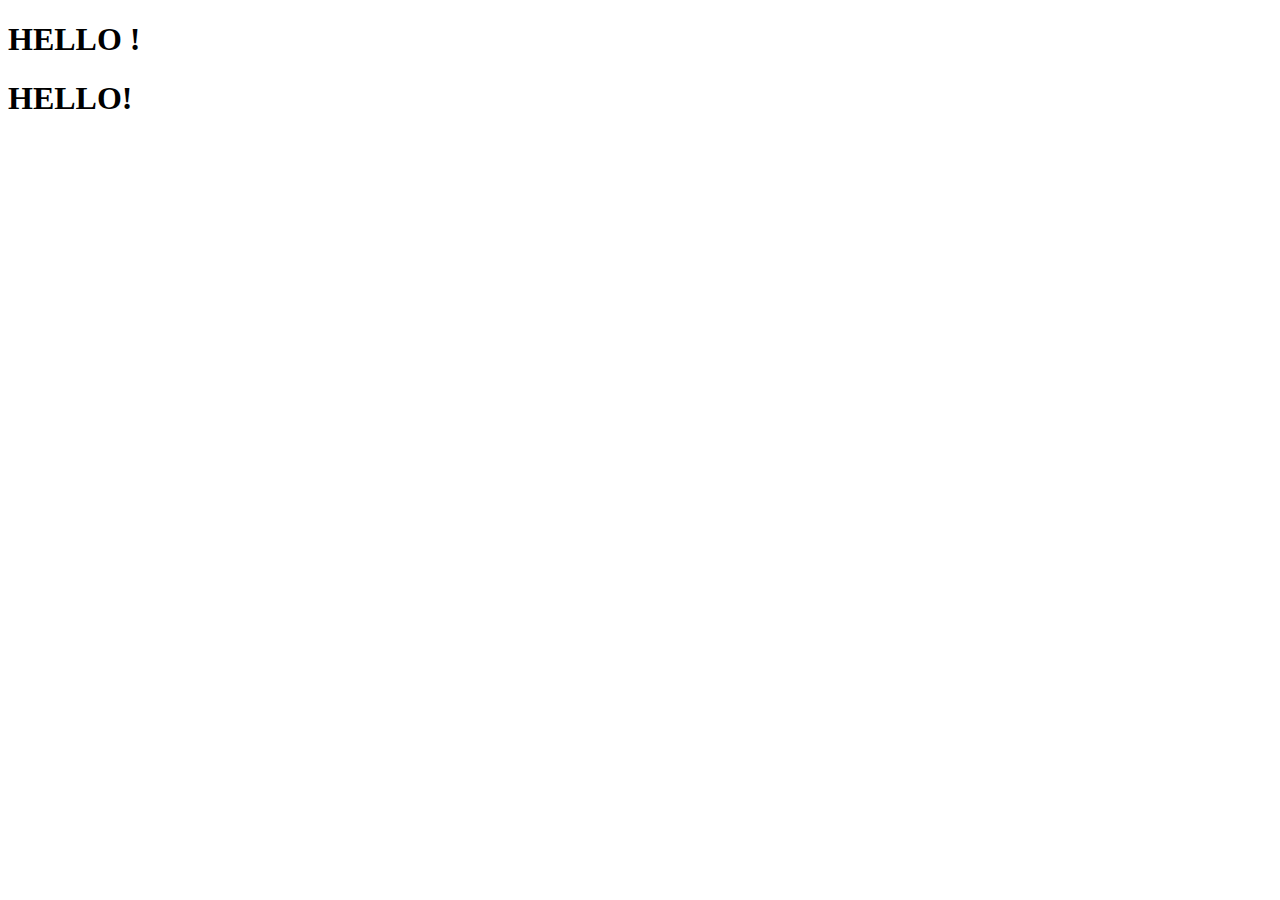
<file: hello/Hello.html>
<!DOCTYPE html>
<h1> HELLO !</h1>
<html lang="en">
<head>
    <meta charset="UTF-8">
    <meta name="viewport" content="width=, initial-scale=1.0">
    <title>Print Hello</title>
</head>
<body>
    <h1> HELLO!</h1>
</body>
</html>
</file>
